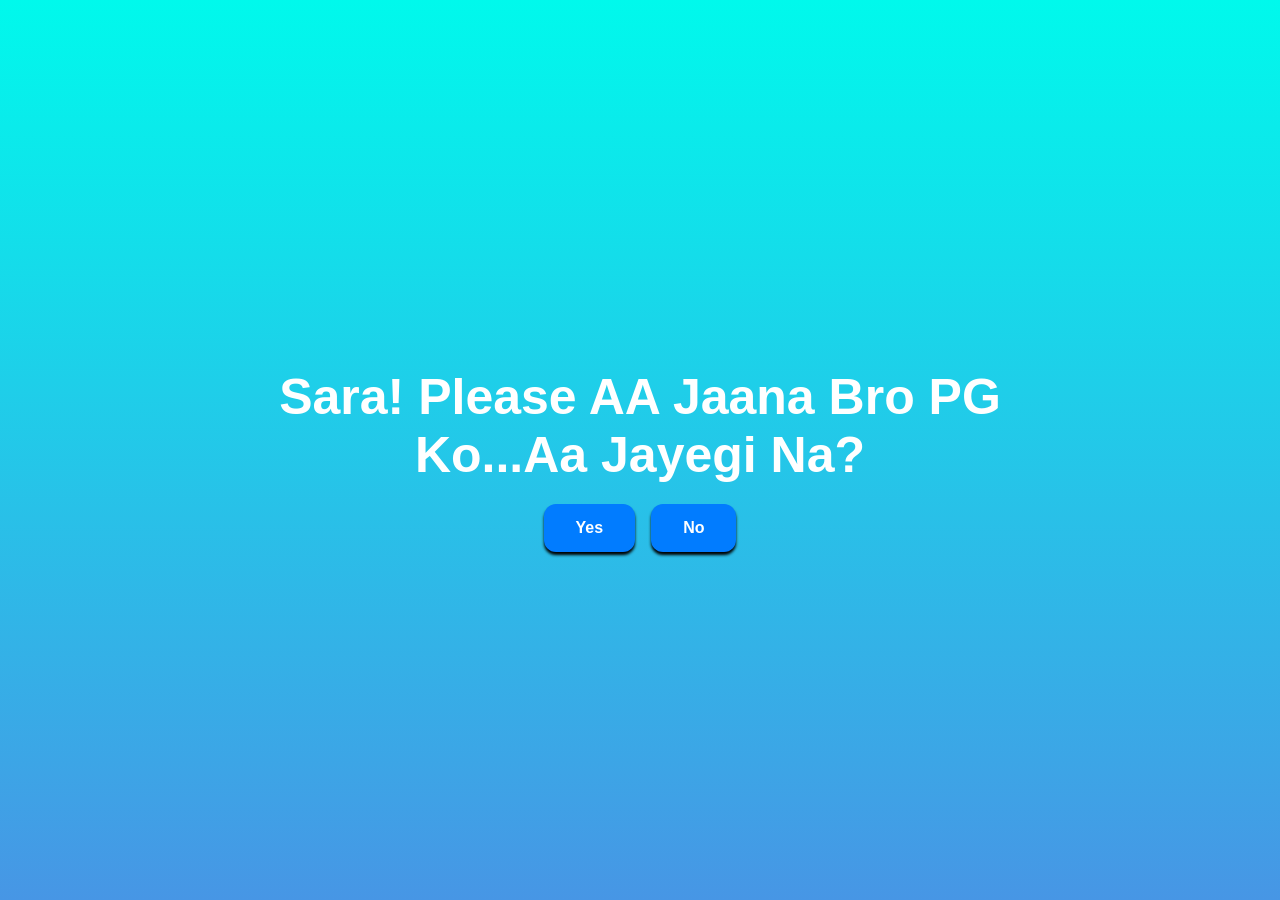
<file: index.html>
<!DOCTYPE html>
<html lang="en">

<head>
    <meta charset="UTF-8" />
    <meta name="viewport" content="width=device-width, initial-scale=1.0" />
    <title>A question for Sara</title>
    <link rel="stylesheet" href="style.css" />
</head>

<body>
    <div class="container" id="questionScreen">
        <div>
            <h1 class="header_text">Sara! Please AA Jaana Bro PG Ko...Aa Jayegi Na?</h1>
        </div>
        <div class="buttons">
            <button class="btn" id="yesButton" onclick="showYesScreen()">Yes</button>
            <button class="btn" id="noButton" onmouseover="moveButton()" ontouchstart="moveButton()" onclick="moveButton()">No</button>
        </div>
    </div>

    <div class="container" id="yesScreen" style="display: none;">
        <h1 class="header_text">Yeeyy ! Finally</h1>
        <audio id="yesAudio" src="audio.mp3" preload="auto"></audio>
    </div>

    <script>
        function showYesScreen() {
            document.getElementById("questionScreen").style.display = "none";
            document.getElementById("yesScreen").style.display = "block";

            const yesAudio = document.getElementById("yesAudio");
            yesAudio.play().catch(error => {
                console.log("Audio error:", error);
            });
        }

        function moveButton() {
            const button = document.getElementById("noButton");
            const maxX = Math.max(0, window.innerWidth - button.offsetWidth);
            const maxY = Math.max(0, window.innerHeight - button.offsetHeight);
            button.style.position = "fixed";
            button.style.left = `${Math.random() * maxX}px`;
            button.style.top = `${Math.random() * maxY}px`;
        }
    </script>
</body>

</html>
</file>
<file: style.css>
body {
    display: flex;
    justify-content: center;
    align-items: center;
    min-height: 100vh;
    margin: 0;
    padding: 24px;
    box-sizing: border-box;
    background: linear-gradient(rgb(0, 249, 236), rgb(71, 150, 229));
}

.container {
    width: 100%;
    max-width: 900px;
    text-align: center;
}

.header_text {
    font-family: "Nunito", sans-serif;
    font-size: clamp(2rem, 7vw, 3.125rem);
    font-weight: bold;
    text-align: center;
    margin: 20px 0;
    color: #ffffff;
}

.buttons {
    display: flex;
    flex-wrap: wrap;
    justify-content: center;
    align-items: center;
    gap: 16px;
    margin-top: 20px;
}

.btn {
    background-color: #017cff;
    color: white;
    font-weight: 600;
    padding: 15px 32px;
    text-align: center;
    font-size: 16px;
    cursor: pointer;
    border: none;
    border-radius: 12px;
    transition: background-color 0.3s ease, color 0.3s ease;
    box-shadow: 0 3px 3px black;
}

.btn:hover {
    background-color: #ffffff;
    color: #017cff;
}

.gif_container {
    display: flex;
    justify-content: center;
    align-items: center;
}

.gif_container img {
    display: block;
    max-width: 100%;
    height: auto;
}
</file>
